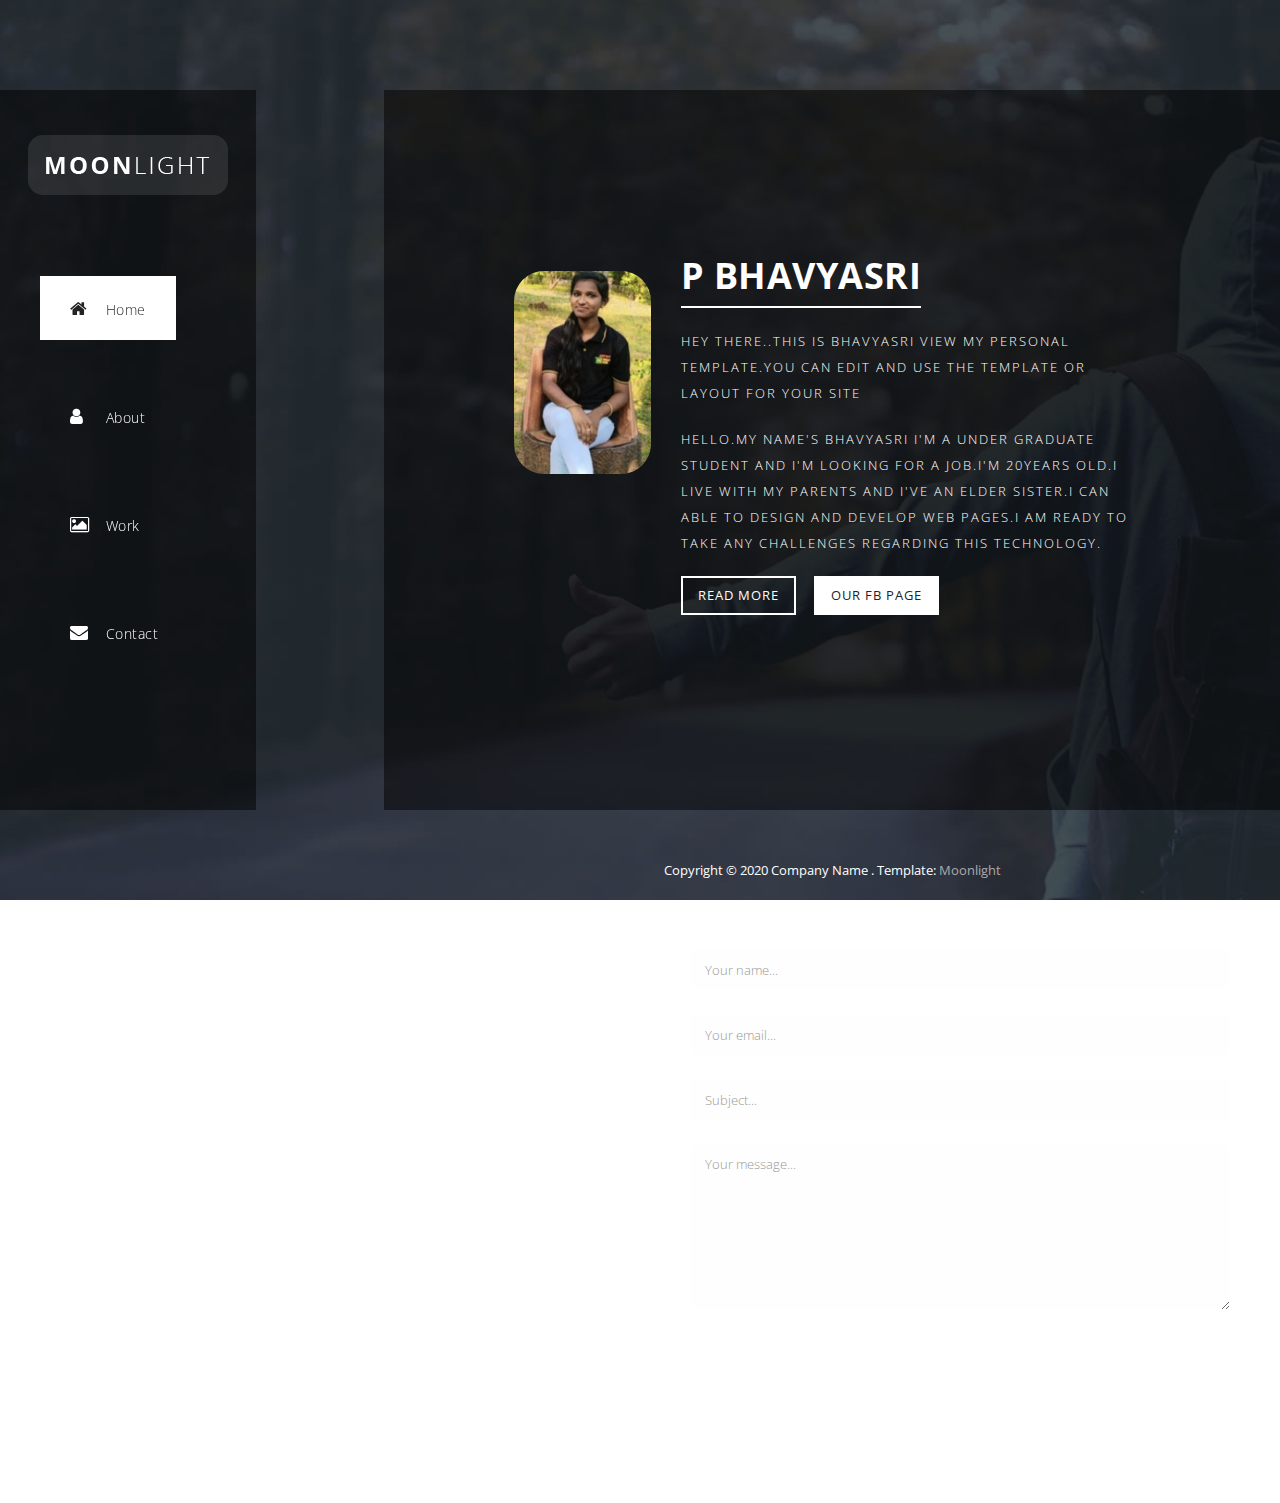
<file: project-2/index.html>
<!DOCTYPE html>
<html>
    <head>
        <meta charset="utf-8">
        <meta http-equiv="X-UA-Compatible" content="IE=edge,chrome=1">
        <title>Bhavya sri Presonal Resume</title>
<!-- 
Moonlight Template 
https://templatemo.com/tm-512-moonlight
-->
        <meta name="description" content="">
        <meta name="viewport" content="width=device-width, initial-scale=1">
        <link rel="apple-touch-icon" href="apple-touch-icon.png">

        <link rel="stylesheet" href="css/bootstrap.min.css">
        <link rel="stylesheet" href="css/bootstrap-theme.min.css">
        <link rel="stylesheet" href="css/fontAwesome.css">
        <link rel="stylesheet" href="css/light-box.css">
        <link rel="stylesheet" href="css/templatemo-main.css">

        <link href="https://fonts.googleapis.com/css?family=Open+Sans:300,400,600,700,800" rel="stylesheet">

        <script src="js/vendor/modernizr-2.8.3-respond-1.4.2.min.js"></script>
    </head>

<body>
    
    <div class="sequence">
  
      <div class="seq-preloader">
        <svg width="39" height="16" viewBox="0 0 39 16" xmlns="http://www.w3.org/2000/svg" class="seq-preload-indicator"><g fill="#F96D38"><path class="seq-preload-circle seq-preload-circle-1" d="M3.999 12.012c2.209 0 3.999-1.791 3.999-3.999s-1.79-3.999-3.999-3.999-3.999 1.791-3.999 3.999 1.79 3.999 3.999 3.999z"/><path class="seq-preload-circle seq-preload-circle-2" d="M15.996 13.468c3.018 0 5.465-2.447 5.465-5.466 0-3.018-2.447-5.465-5.465-5.465-3.019 0-5.466 2.447-5.466 5.465 0 3.019 2.447 5.466 5.466 5.466z"/><path class="seq-preload-circle seq-preload-circle-3" d="M31.322 15.334c4.049 0 7.332-3.282 7.332-7.332 0-4.049-3.282-7.332-7.332-7.332s-7.332 3.283-7.332 7.332c0 4.05 3.283 7.332 7.332 7.332z"/></g></svg>
      </div>
      
    </div>
    
  
        <nav>
          <div class="logo">
            <img src="img/logo.png" alt="">
          </div>
          <div class="mini-logo">
            <img src="img/mini_logo.png" alt="">
          </div>
          <ul>
            <li><a href="#1"><i class="fa fa-home"></i> <em>Home</em></a></li>
            <li><a href="#2"><i class="fa fa-user"></i> <em>About</em></a></li>
            <li><a href="#4"><i class="fa fa-image"></i> <em>Work</em></a></li>
            <li><a href="#5"><i class="fa fa-envelope"></i> <em>Contact</em></a></li>
          </ul>
        </nav>
        
        <div class="slides">
          <div class="slide" id="1">
            <div class="content first-content">
              <div class="container-fluid">
                  <div class="col-md-3">
                      <div class="author-image"><img src="img/img1.jpg" alt="Author Image"></div>
                  </div>
                  <div class="col-md-9">
                      <h2>P Bhavyasri</h2>
                      <p>Hey there..This is Bhavyasri view my personal template.You can edit and use the template or layout for your site</p>
                      <p>Hello.My name's Bhavyasri I'm a Under Graduate Student and I'm Looking for a job.I'm 20years old.I live with my parents and I've an Elder sister.I can able to design and develop Web pages.I am ready to take any challenges regarding this Technology.</p>
                      <div class="main-btn"><a href="#2">Read More</a></div>
                      <div class="fb-btn"><a rel="nofollow" href="https://fb.com/templatemo">Our FB Page</a></div>
                  </div>
              </div>
            </div>
          </div>
          <div class="slide" id="2">
            <div class="content second-content">
                <div class="container-fluid">
                    <div class="col-md-6">
                        <div class="left-content">
                            <h2>About Us</h2>
                            <p>Currently I'm Studing Bachelor of Technology in the Stream of Electronics And Communications at Aditya Engineering College. </p> 
                            <p>I am Successfully Completed my Intermediate at Sri Chaithnya Junior College.!
                            I completed My Schooling in L.M.C.H School Aided High school.I'm a Front and Developer.I can able to Design and Develop web pages for your requirement.I've a Python Certificate Cerified by Pearson Company. </p>
                          <div class="main-btn"><a href="#3">Read More</a></div>
                      </div>
                    </div>
                    <div class="col-md-6">
                        <div class="right-image">
                          <img src="img/bg.jpg" alt="" style="height: 600px;width:300px">
                      </div>
                    </div>
                </div>
            </div>
          </div>
          
          <div class="slide" id="4">
            <div class="content fourth-content">
                <div class="container-fluid">
                    <div class="row">
                        <div class="col-md-4 col-sm-6">
                            <div class="item">
                                <div class="thumb">
                                    <a href="img/first_big_item.jpg" data-lightbox="image-1"><div class="hover-effect">
                                        <div class="hover-content">
                                            <h2>Number One</h2>
                                            <p>Lead india is an indian television initiative launched on India's 60th Indapendance day by the TIMe if india group.</p>
                                        </div>
                                    </div></a>
                                    <div class="image">
                                        <img src="img/img3.jpg" style="height:180px;">
                                    </div>
                                </div>
                            </div>
                        </div>
                        <div class="col-md-4 col-sm-6">
                            <div class="item">
                                <div class="thumb">
                                    <a href="img/second_big_item.jpg" data-lightbox="image-1"><div class="hover-effect">
                                        <div class="hover-content">
                                            <h2>Number Two</h2>
                                            <p>Donec eget dictum tellus. Curabitur a interdum diam. Nulla vestibulum porttitor porta.</p>
                                        </div>
                                    </div></a>
                                    <div class="image">
                                        <img src="img/img4.jpg" style="height:180px;">
                                    </div>
                                </div>
                            </div>
                        </div>
                        <div class="col-md-4 col-sm-6">
                            <div class="item">
                                <div class="thumb">
                                    <a href="img/third_big_item.jpg" data-lightbox="image-1"><div class="hover-effect">
                                        <div class="hover-content">
                                            <h2>Number Three</h2>
                                            <p>Cras varius dolor et augue fringilla, eu commodo sapien iaculis.</p>
                                        </div>
                                    </div></a>
                                    <div class="image">
                                        <img src="img/img5.jpg" style="height:180px;">
                                    </div>
                                </div>
                            </div>
                        </div>
                        
                        
                        
                        </div></div>
                        <div class="col-md-4 col-sm-6">
                            <div class="item">
                                <div class="thumb">
                                    <a href="img/sixth_big_item.jpg" data-lightbox="image-1"><div class="hover-effect">
                                        <div class="hover-content">
                                            <h2>Sixth Item</h2>
                                            <p>Maecenas dapibus neque sed nisl consectetur, id semper nisi egestas.</p>
                                        </div>
                                    </div></a>
                                    <div class="image">
                                        <img src="img/sixth_item.jpg">
                                    </div>
                                </div>
                            </div>
                        </div>
                        <div class="col-md-4 col-sm-6">
                            <div class="item">
                                <div class="thumb">
                                    <a href="img/seventh_big_item.jpg" data-lightbox="image-1"><div class="hover-effect">
                                        <div class="hover-content">
                                            <h2>Number Seven</h2>
                                            <p>Etiam aliquet, est id varius fringilla, eros libero pellentesque lectus.</p>
                                        </div>
                                    </div></a>
                                    <div class="image">
                                        <img src="img/seventh_item.jpg">
                                    </div>
                                </div>
                            </div>
                        </div>
                        <div class="col-md-4 col-sm-6">
                            <div class="item">
                                <div class="thumb">
                                    <a href="img/eight_big_item.jpg" data-lightbox="image-1"><div class="hover-effect">
                                        <div class="hover-content">
                                            <h2>Number Eight</h2>
                                            <p>Vestibulum augue ex, finibus sit amet nisi id, maximus ultrices ipsum.</p>
                                        </div>
                                    </div></a>
                                    <div class="image">
                                        <img src="img/eight_item.jpg">
                                    </div>
                                </div>
                            </div>
                        </div>
                        <div class="col-md-4 col-sm-6">
                            <div class="item">
                                <div class="thumb">
                                    <a href="img/ninth_big_item.jpg" data-lightbox="image-1"><div class="hover-effect">
                                        <div class="hover-content">
                                            <h2>Number Nine</h2>
                                            <p>Orci varius natoque penatibus et magnis dis parturient montes.</p>
                                        </div>
                                    </div></a>
                                    <div class="image">
                                        <img src="img/ninth_item.jpg">
                                    </div>
                                </div>
                            </div>
                        </div>
                        <div class="col-md-4 col-sm-6">
                            <div class="item">
                                <div class="thumb">
                                    <a href="img/fifth_big_item.jpg" data-lightbox="image-1"><div class="hover-effect">
                                        <div class="hover-content">
                                            <h2>Number Ten</h2>
                                            <p>Vestibulum augue ex, finibus sit amet nisi id, maximus ultrices ipsum.</p>
                                        </div>
                                    </div></a>
                                    <div class="image">
                                        <img src="img/fifth_item.jpg">
                                    </div>
                                </div>
                            </div>
                        </div>
                        <div class="col-md-4 col-sm-6">
                            <div class="item">
                                <div class="thumb">
                                    <a href="img/first_big_item.jpg" data-lightbox="image-1"><div class="hover-effect">
                                        <div class="hover-content">
                                            <h2>Eleventh Item</h2>
                                            <p>Cras varius dolor et augue fringilla, eu commodo sapien iaculis.</p>
                                        </div>
                                    </div></a>
                                    <div class="image">
                                        <img src="img/first_item.jpg">
                                    </div>
                                </div>
                            </div>
                        </div>
                        <div class="col-md-4 col-sm-6">
                            <div class="item">
                                <div class="thumb">
                                    <a href="img/second_big_item.jpg" data-lightbox="image-1"><div class="hover-effect">
                                        <div class="hover-content">
                                            <h2>Twelvth Item</h2>
                                            <p>Etiam tincidunt magna ex, sit amet lobortis felis bibendum id.</p>
                                        </div>
                                    </div></a>
                                    <div class="image">
                                        <img src="img/second_item.jpg">
                                    </div>
                                </div>
                            </div>
                    </div>
                </div>
            </div>
          </div>
          <div class="slide" id="5">
            <div class="content fifth-content">
                <div class="container-fluid">
                    <div class="col-md-6">
                        <div id="map">
    <!-- How to change your own map point
            1. Go to Google Maps
            2. Click on your location point
            3. Click "Share" and choose "Embed map" tab
            4. Copy only URL and paste it within the src="" field below
	-->
                            <!--<iframe src="https://www.google.com/maps/embed?pb=!1m18!1m12!1m3!1d3647.3030413476204!2d100.5641230193719!3d13.757206847615207!2m3!1f0!2f0!3f0!3m2!1i1024!2i768!4f13.1!3m3!1m2!1s0x0%3A0xf51ce6427b7918fc!2sG+Tower!5e0!3m2!1sen!2sth!4v1510722015945" width="100%" height="500px" frameborder="0" style="border:0" allowfullscreen></iframe>-->
                            <iframe src="https://www.google.com/maps/embed?pb=!1m18!1m12!1m3!1d30510.29902466797!2d82.05950499999999!3d17.083049900000002!2m3!1f0!2f0!3f0!3m2!1i1024!2i768!4f13.1!3m3!1m2!1s0x3a3783210b6a2a7f%3A0xe9651e406e38686a!2sSurampalem%2C%20Andhra%20Pradesh!5e0!3m2!1sen!2sin!4v1691686121590!5m2!1sen!2sin" width="100%" height="500px" frameborder="0" style="border:0;" allowfullscreen></iframe>
                        </div>
                    </div>
                    <div class="col-md-6">
                        <form id="contact" action="" method="post">
                            <div class="row">
                                <div class="col-md-12">
                                  <fieldset>
                                    <input name="name" type="text" class="form-control" id="name" placeholder="Your name..." required="">
                                  </fieldset>
                                </div>
                                <div class="col-md-12">
                                  <fieldset>
                                    <input name="email" type="email" class="form-control" id="email" placeholder="Your email..." required="">
                                  </fieldset>
                                </div>
                                 <div class="col-md-12">
                                  <fieldset>
                                    <input name="subject" type="text" class="form-control" id="subject" placeholder="Subject..." required="">
                                  </fieldset>
                                </div>
                                <div class="col-md-12">
                                  <fieldset>
                                    <textarea name="message" rows="6" class="form-control" id="message" placeholder="Your message..." required=""></textarea>
                                  </fieldset>
                                </div>
                                <div class="col-md-12">
                                  <fieldset>
                                    <button type="submit" id="form-submit" class="btn">Send Now</button>
                                  </fieldset>
                                </div>
                            </div>
                        </form>
                    </div>
                </div>
            </div>
          </div>
        </div>

        <div class="footer">
          <div class="content">
              <p>Copyright &copy; 2020 Company Name . Template: <a rel="nofollow" href="https://templatemo.com/tm-512-moonlight">Moonlight</a></p>
          </div>
        </div>
 
    <script src="https://ajax.googleapis.com/ajax/libs/jquery/1.11.2/jquery.min.js"></script>
    <script>window.jQuery || document.write('<script src="js/vendor/jquery-1.11.2.min.js"><\/script>')</script>

    <script src="js/vendor/bootstrap.min.js"></script>
    
    <script src="js/datepicker.js"></script>
    <script src="js/plugins.js"></script>
    <script src="js/main.js"></script>

    <script type="text/javascript">
    $(document).ready(function() {

        

        // navigation click actions 
        $('.scroll-link').on('click', function(event){
            event.preventDefault();
            var sectionID = $(this).attr("data-id");
            scrollToID('#' + sectionID, 750);
        });
        // scroll to top action
        $('.scroll-top').on('click', function(event) {
            event.preventDefault();
            $('html, body').animate({scrollTop:0}, 'slow');         
        });
        // mobile nav toggle
        $('#nav-toggle').on('click', function (event) {
            event.preventDefault();
            $('#main-nav').toggleClass("open");
        });
    });
    // scroll function
    function scrollToID(id, speed){
        var offSet = 0;
        var targetOffset = $(id).offset().top - offSet;
        var mainNav = $('#main-nav');
        $('html,body').animate({scrollTop:targetOffset}, speed);
        if (mainNav.hasClass("open")) {
            mainNav.css("height", "1px").removeClass("in").addClass("collapse");
            mainNav.removeClass("open");
        }
    }
    if (typeof console === "undefined") {
        console = {
            log: function() { }
        };
    }
    </script>
</body>
</html>
</file>
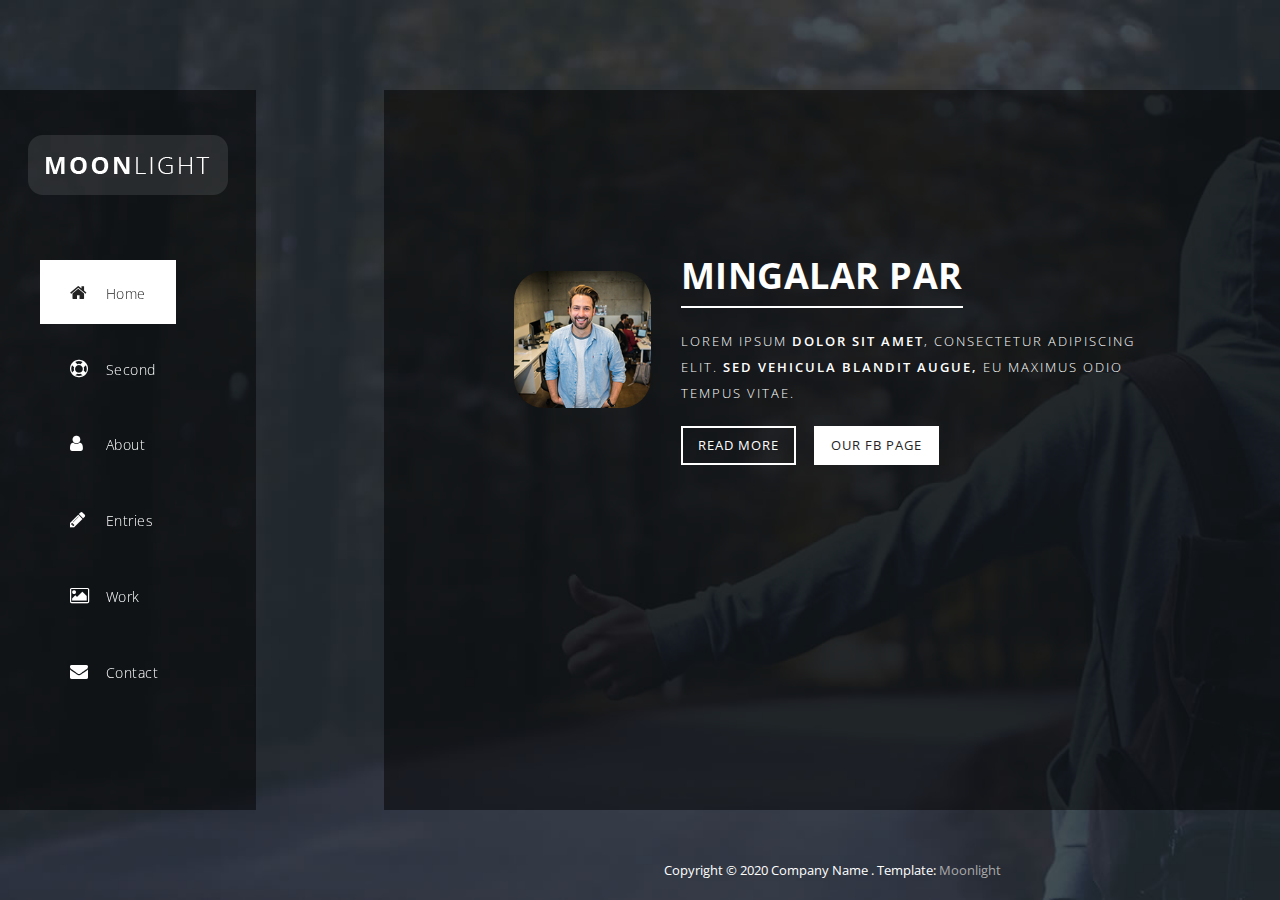
<file: project-2/index-test-added-1-page.html>
<!DOCTYPE html>
<html>
    <head>
        <meta charset="utf-8">
        <meta http-equiv="X-UA-Compatible" content="IE=edge,chrome=1">
        <title>Moonlight CSS Template</title>
<!-- 
Moonlight Template 
http://www.templatemo.com/tm-512-moonlight
-->
        <meta name="description" content="">
        <meta name="viewport" content="width=device-width, initial-scale=1">
        <link rel="apple-touch-icon" href="apple-touch-icon.png">

        <link rel="stylesheet" href="css/bootstrap.min.css">
        <link rel="stylesheet" href="css/bootstrap-theme.min.css">
        <link rel="stylesheet" href="css/fontAwesome.css">
        <link rel="stylesheet" href="css/light-box.css">
        <link rel="stylesheet" href="css/templatemo-main.css">

        <link href="https://fonts.googleapis.com/css?family=Open+Sans:300,400,600,700,800" rel="stylesheet">

        <script src="js/vendor/modernizr-2.8.3-respond-1.4.2.min.js"></script>
    </head>

<body>
    
    <div class="sequence">
  
      <div class="seq-preloader">
        <svg width="39" height="16" viewBox="0 0 39 16" xmlns="http://www.w3.org/2000/svg" class="seq-preload-indicator"><g fill="#F96D38"><path class="seq-preload-circle seq-preload-circle-1" d="M3.999 12.012c2.209 0 3.999-1.791 3.999-3.999s-1.79-3.999-3.999-3.999-3.999 1.791-3.999 3.999 1.79 3.999 3.999 3.999z"/><path class="seq-preload-circle seq-preload-circle-2" d="M15.996 13.468c3.018 0 5.465-2.447 5.465-5.466 0-3.018-2.447-5.465-5.465-5.465-3.019 0-5.466 2.447-5.466 5.465 0 3.019 2.447 5.466 5.466 5.466z"/><path class="seq-preload-circle seq-preload-circle-3" d="M31.322 15.334c4.049 0 7.332-3.282 7.332-7.332 0-4.049-3.282-7.332-7.332-7.332s-7.332 3.283-7.332 7.332c0 4.05 3.283 7.332 7.332 7.332z"/></g></svg>
      </div>
      
    </div>
    
  
        <nav>
          <div class="logo">
              <img src="img/logo.png" alt="Moon Light">
          </div>
          <div class="mini-logo">
              <img src="img/mini_logo.png" alt="">
          </div>
          <ul>
            <li><a href="#1"><i class="fa fa-home"></i> <em>Home</em></a></li>
            <li><a href="#2"><i class="fa fa-support"></i> <em>Second</em></a></li>
            <li><a href="#3"><i class="fa fa-user"></i> <em>About</em></a></li>
            <li><a href="#4"><i class="fa fa-pencil"></i> <em>Entries</em></a></li>
            <li><a href="#5"><i class="fa fa-image"></i> <em>Work</em></a></li>
            <li><a href="#6"><i class="fa fa-envelope"></i> <em>Contact</em></a></li>
            
          </ul>
        </nav>
        
        <div class="slides">
          <div class="slide" id="1">
            <div class="content first-content">
              <div class="container-fluid">
                  <div class="col-md-3">
                      <div class="author-image"><img src="img/author_image.png" alt=""></div>
                  </div>
                  <div class="col-md-9">
                      <h2>Mingalar par</h2>
                      <p>Lorem ipsum <em>dolor sit amet</em>, consectetur adipiscing elit. <em>Sed vehicula blandit augue,</em> eu maximus odio tempus vitae.</p>
                      <div class="main-btn"><a href="#2">Read More</a></div>
                      <div class="fb-btn"><a rel="nofollow" href="https://fb.com/templatemo">Our FB Page</a></div>
                  </div>
              </div>
            </div>
          </div>
          <div class="slide" id="2">
            <div class="content first-content">
              <div class="container-fluid">
                  <div class="col-md-3">
                      <div class="author-image"><img src="img/author_image.png" alt=""></div>
                  </div>
                  <div class="col-md-9">
                      <h2>Second Page (Additional)</h2>
                      <p>This is a second additional page copied from first page. Lorem ipsum <em>dolor sit amet</em>, consectetur adipiscing elit. <em>Sed vehicula blandit augue,</em> eu maximus odio tempus vitae.</p>
                      <div class="main-btn"><a href="#2">Read More</a></div>
                      <div class="fb-btn"><a rel="nofollow" href="https://fb.com/templatemo">Our FB Page</a></div>
                  </div>
              </div>
            </div>
          </div>
          <div class="slide" id="3">
            <div class="content second-content">
                <div class="container-fluid">
                    <div class="col-md-6">
                        <div class="left-content">
                            <h2>About Us</h2>
                            <p>Please tell your friends about templatemo website. A variety of free CSS templates are available for immediate downloads.</p> 
                            <p>Phasellus vitae faucibus orci. Etiam eleifend orci sed faucibus semper. Cras varius dolor et augue fringilla, eu commodo sapien iaculis. Donec eget dictum tellus. <a href="#">Curabitur</a> a interdum diam. Nulla vestibulum porttitor porta.</p>
                            <p>Nulla vitae interdum libero, vel posuere ipsum. Phasellus interdum est et dapibus tempus. Vestibulum malesuada lorem condimentum mauris ornare dapibus. Curabitur tempor ligula et <a href="#">placerat</a> molestie.</p>
                            <p>Aliquam efficitur eu purus in interdum. <a href="#">Etiam tincidunt</a> magna ex, sit amet lobortis felis bibendum id. Lorem ipsum dolor sit amet, consectetur adipiscing elit. </p>
                          <div class="main-btn"><a href="#3">Read More</a></div>
                      </div>
                    </div>
                    <div class="col-md-6">
                        <div class="right-image">
                          <img src="img/about_image.jpg" alt="">
                      </div>
                    </div>
                </div>
            </div>
          </div>
          <div class="slide" id="4">
            <div class="content third-content">
                <div class="container-fluid">
                    <div class="col-md-12">
                        <div class="row">
                            <div class="first-section">
                                <div class="container-fluid">
                                    <div class="row">
                                        <div class="col-md-6">
                                            <div class="left-content">
                                                <h2>Quisque commodo quam</h2>
                                                <p>Vestibulum augue ex, finibus sit amet nisi id, maximus ultrices ipsum. Maecenas rhoncus nibh in mauris lobortis, a maximus diam faucibus. In et eros urna. Suspendisse potenti. Pellentesque commodo, neque nec molestie tempus, purus ante feugiat augue.</p>
                                                <div class="main-btn"><a href="#4">Continue Reading</a></div>
                                            </div>
                                        </div>
                                        <div class="col-md-6">
                                            <div class="right-image">
                                                <img src="img/first_service.jpg" alt="first service">
                                            </div>
                                        </div>
                                    </div>
                                </div>
                            </div>
                            <div class="second-section">
                                <div class="container-fluid">
                                    <div class="row">
                                        <div class="col-md-6">
                                            <div class="left-image">
                                                <img src="img/second_service.jpg" alt="second service">
                                            </div>
                                        </div>
                                        <div class="col-md-6">
                                            <div class="right-content">
                                                <h2>Maecenas eu purus eu sapien</h2>
                                                <p>Sed vitae felis in lorem mollis mollis eget in leo. Donec commodo, ex nec rutrum venenatis, nisi nisl malesuada magna, sed semper ipsum enim a ipsum. Aenean in ante vel mi molestie bibendum. Quisque sit amet lacus in diam pretium faucibus. Cras vel justo lorem.</p>
                                                <div class="main-btn"><a href="#4">Continue Reading</a></div>
                                            </div>
                                        </div>
                                    </div>
                                </div>
                            </div>
                        </div>
                    </div>
                </div>
            </div>
          </div>
          <div class="slide" id="5">
            <div class="content fourth-content">
                <div class="container-fluid">
                    <div class="row">
                        <div class="col-md-4 col-sm-6">
                            <div class="item">
                                <div class="thumb">
                                    <a href="img/first_big_item.jpg" data-lightbox="image-1"><div class="hover-effect">
                                        <div class="hover-content">
                                            <h2>Number One</h2>
                                            <p>Quisque sit amet lacus in diam pretium faucibus. Cras vel justo lorem.</p>
                                        </div>
                                    </div></a>
                                    <div class="image">
                                        <img src="img/first_item.jpg">
                                    </div>
                                </div>
                            </div>
                        </div>
                        <div class="col-md-4 col-sm-6">
                            <div class="item">
                                <div class="thumb">
                                    <a href="img/second_big_item.jpg" data-lightbox="image-1"><div class="hover-effect">
                                        <div class="hover-content">
                                            <h2>Number Two</h2>
                                            <p>Donec eget dictum tellus. Curabitur a interdum diam. Nulla vestibulum porttitor porta.</p>
                                        </div>
                                    </div></a>
                                    <div class="image">
                                        <img src="img/second_item.jpg">
                                    </div>
                                </div>
                            </div>
                        </div>
                        <div class="col-md-4 col-sm-6">
                            <div class="item">
                                <div class="thumb">
                                    <a href="img/third_big_item.jpg" data-lightbox="image-1"><div class="hover-effect">
                                        <div class="hover-content">
                                            <h2>Number Three</h2>
                                            <p>Cras varius dolor et augue fringilla, eu commodo sapien iaculis.</p>
                                        </div>
                                    </div></a>
                                    <div class="image">
                                        <img src="img/third_item.jpg">
                                    </div>
                                </div>
                            </div>
                        </div>
                        <div class="col-md-4 col-sm-6">
                            <div class="item">
                                <div class="thumb">
                                    <a href="img/fourth_big_item.jpg" data-lightbox="image-1"><div class="hover-effect">
                                        <div class="hover-content">
                                            <h2>Number Four</h2>
                                            <p>Vestibulum augue ex, finibus sit amet nisi id, maximus ultrices ipsum.</p>
                                        </div>
                                    </div></a>
                                    <div class="image">
                                        <img src="img/fourth_item.jpg">
                                    </div>
                                </div>
                            </div>
                        </div>
                        <div class="col-md-4 col-sm-6">
                            <div class="item">
                                <div class="thumb">
                                    <a href="img/fifth_big_item.jpg" data-lightbox="image-1"><div class="hover-effect">
                                        <div class="hover-content">
                                            <h2>Fifth Item</h2>
                                            <p>Donec commodo, ex nec rutrum venenatis, nisi nisl malesuada magna.</p>
                                        </div>
                                    </div></a>
                                    <div class="image">
                                        <img src="img/fifth_item.jpg">
                                    </div>
                                </div>
                            </div>
                        </div>
                        <div class="col-md-4 col-sm-6">
                            <div class="item">
                                <div class="thumb">
                                    <a href="img/sixth_big_item.jpg" data-lightbox="image-1"><div class="hover-effect">
                                        <div class="hover-content">
                                            <h2>Sixth Item</h2>
                                            <p>Maecenas dapibus neque sed nisl consectetur, id semper nisi egestas.</p>
                                        </div>
                                    </div></a>
                                    <div class="image">
                                        <img src="img/sixth_item.jpg">
                                    </div>
                                </div>
                            </div>
                        </div>
                        <div class="col-md-4 col-sm-6">
                            <div class="item">
                                <div class="thumb">
                                    <a href="img/seventh_big_item.jpg" data-lightbox="image-1"><div class="hover-effect">
                                        <div class="hover-content">
                                            <h2>Number Seven</h2>
                                            <p>Etiam aliquet, est id varius fringilla, eros libero pellentesque lectus.</p>
                                        </div>
                                    </div></a>
                                    <div class="image">
                                        <img src="img/seventh_item.jpg">
                                    </div>
                                </div>
                            </div>
                        </div>
                        <div class="col-md-4 col-sm-6">
                            <div class="item">
                                <div class="thumb">
                                    <a href="img/eight_big_item.jpg" data-lightbox="image-1"><div class="hover-effect">
                                        <div class="hover-content">
                                            <h2>Number Eight</h2>
                                            <p>Vestibulum augue ex, finibus sit amet nisi id, maximus ultrices ipsum.</p>
                                        </div>
                                    </div></a>
                                    <div class="image">
                                        <img src="img/eight_item.jpg">
                                    </div>
                                </div>
                            </div>
                        </div>
                        <div class="col-md-4 col-sm-6">
                            <div class="item">
                                <div class="thumb">
                                    <a href="img/ninth_big_item.jpg" data-lightbox="image-1"><div class="hover-effect">
                                        <div class="hover-content">
                                            <h2>Number Nine</h2>
                                            <p>Orci varius natoque penatibus et magnis dis parturient montes.</p>
                                        </div>
                                    </div></a>
                                    <div class="image">
                                        <img src="img/ninth_item.jpg">
                                    </div>
                                </div>
                            </div>
                        </div>
                        <div class="col-md-4 col-sm-6">
                            <div class="item">
                                <div class="thumb">
                                    <a href="img/fifth_big_item.jpg" data-lightbox="image-1"><div class="hover-effect">
                                        <div class="hover-content">
                                            <h2>Number Ten</h2>
                                            <p>Vestibulum augue ex, finibus sit amet nisi id, maximus ultrices ipsum.</p>
                                        </div>
                                    </div></a>
                                    <div class="image">
                                        <img src="img/fifth_item.jpg">
                                    </div>
                                </div>
                            </div>
                        </div>
                        <div class="col-md-4 col-sm-6">
                            <div class="item">
                                <div class="thumb">
                                    <a href="img/first_big_item.jpg" data-lightbox="image-1"><div class="hover-effect">
                                        <div class="hover-content">
                                            <h2>Eleventh Item</h2>
                                            <p>Cras varius dolor et augue fringilla, eu commodo sapien iaculis.</p>
                                        </div>
                                    </div></a>
                                    <div class="image">
                                        <img src="img/first_item.jpg">
                                    </div>
                                </div>
                            </div>
                        </div>
                        <div class="col-md-4 col-sm-6">
                            <div class="item">
                                <div class="thumb">
                                    <a href="img/second_big_item.jpg" data-lightbox="image-1"><div class="hover-effect">
                                        <div class="hover-content">
                                            <h2>Twelvth Item</h2>
                                            <p>Etiam tincidunt magna ex, sit amet lobortis felis bibendum id.</p>
                                        </div>
                                    </div></a>
                                    <div class="image">
                                        <img src="img/second_item.jpg">
                                    </div>
                                </div>
                            </div>
                        </div>
                    </div>
                </div>
            </div>
          </div>
          <div class="slide" id="6">
            <div class="content fifth-content">
                <div class="container-fluid">
                    <div class="col-md-6">
                        <div id="map">
    <!-- How to change your own map point
            1. Go to Google Maps
            2. Click on your location point
            3. Click "Share" and choose "Embed map" tab
            4. Copy only URL and paste it within the src="" field below
	-->
                            <iframe src="https://www.google.com/maps/embed?pb=!1m18!1m12!1m3!1d3647.3030413476204!2d100.5641230193719!3d13.757206847615207!2m3!1f0!2f0!3f0!3m2!1i1024!2i768!4f13.1!3m3!1m2!1s0x0%3A0xf51ce6427b7918fc!2sG+Tower!5e0!3m2!1sen!2sth!4v1510722015945" width="100%" height="500px" frameborder="0" style="border:0" allowfullscreen></iframe>
                        </div>
                    </div>
                    <div class="col-md-6">
                        <form id="contact" action="" method="post">
                            <div class="row">
                                <div class="col-md-12">
                                  <fieldset>
                                    <input name="name" type="text" class="form-control" id="name" placeholder="Your name..." required="">
                                  </fieldset>
                                </div>
                                <div class="col-md-12">
                                  <fieldset>
                                    <input name="email" type="email" class="form-control" id="email" placeholder="Your email..." required="">
                                  </fieldset>
                                </div>
                                 <div class="col-md-12">
                                  <fieldset>
                                    <input name="subject" type="text" class="form-control" id="subject" placeholder="Subject..." required="">
                                  </fieldset>
                                </div>
                                <div class="col-md-12">
                                  <fieldset>
                                    <textarea name="message" rows="6" class="form-control" id="message" placeholder="Your message..." required=""></textarea>
                                  </fieldset>
                                </div>
                                <div class="col-md-12">
                                  <fieldset>
                                    <button type="submit" id="form-submit" class="btn">Send Now</button>
                                  </fieldset>
                                </div>
                            </div>
                        </form>
                    </div>
                </div>
            </div>
          </div>
        </div>

        <div class="footer">
          <div class="content">
              <p>Copyright &copy; 2020 Company Name . Template: <a rel="nofollow" href="https://templatemo.com/tm-512-moonlight">Moonlight</a></p>
          </div>
        </div>
   
    <script src="https://ajax.googleapis.com/ajax/libs/jquery/1.11.2/jquery.min.js"></script>
    <script>window.jQuery || document.write('<script src="js/vendor/jquery-1.11.2.min.js"><\/script>')</script>

    <script src="js/vendor/bootstrap.min.js"></script>
    
    <script src="js/datepicker.js"></script>
    <script src="js/plugins.js"></script>
    <script src="js/main.js"></script>

    <script type="text/javascript">
    $(document).ready(function() {

        

        // navigation click actions 
        $('.scroll-link').on('click', function(event){
            event.preventDefault();
            var sectionID = $(this).attr("data-id");
            scrollToID('#' + sectionID, 750);
        });
        // scroll to top action
        $('.scroll-top').on('click', function(event) {
            event.preventDefault();
            $('html, body').animate({scrollTop:0}, 'slow');         
        });
        // mobile nav toggle
        $('#nav-toggle').on('click', function (event) {
            event.preventDefault();
            $('#main-nav').toggleClass("open");
        });
    });
    // scroll function
    function scrollToID(id, speed){
        var offSet = 0;
        var targetOffset = $(id).offset().top - offSet;
        var mainNav = $('#main-nav');
        $('html,body').animate({scrollTop:targetOffset}, speed);
        if (mainNav.hasClass("open")) {
            mainNav.css("height", "1px").removeClass("in").addClass("collapse");
            mainNav.removeClass("open");
        }
    }
    if (typeof console === "undefined") {
        console = {
            log: function() { }
        };
    }
    </script>
</body>
</html>
</file>
<file: project-2/css/light-box.css>
/* LIGHT BOX */

body:after {
  content: url(../img/close.png) url(../img/loading.gif) url(../img/prev.png) url(../img/next.png);
  display: none;
}

body.lb-disable-scrolling {
  overflow: hidden;
}

.lightboxOverlay {
  position: absolute;
  top: 0;
  left: 0;
  z-index: 99999;
  background-color: black;
  filter: progid:DXImageTransform.Microsoft.Alpha(Opacity=80);
  opacity: 0.8;
  display: none;
}

.lightbox {
  position: absolute;
  margin-top: 0%;
  left: 0;
  width: 100%;
  z-index: 100000;
  text-align: center;
  line-height: 0;
  font-weight: normal;
}

.lightbox .lb-image {
  display: block;
  height: auto;
  max-width: inherit;
  max-height: none;
  border-radius: 5px;

  /* Image border */
  border: 10px solid white;
}

.lightbox a img {
  border: none;
}

.lb-outerContainer {
  position: relative;
  *zoom: 1;
  width: 250px;
  height: 250px;
  margin: 0 auto;
  border-radius: 4px;

  /* Background color behind image.
     This is visible during transitions. */
  background-color: white;
}

.lb-outerContainer:after {
  content: "";
  display: table;
  clear: both;
}

.lb-loader {
  position: absolute;
  top: 43%;
  left: 0;
  height: 25%;
  width: 100%;
  text-align: center;
  line-height: 0;
}

.lb-cancel {
  display: block;
  width: 32px;
  height: 32px;
  margin: 0 auto;
  background: url(../img/loading.gif) no-repeat;
}

.lb-nav {
  position: absolute;
  top: 0;
  left: 0;
  height: 100%;
  width: 100%;
  z-index: 10;
}

.lb-container > .nav {
  left: 0;
}

.lb-nav a {
  outline: none;
  background-image: url('[data-uri]');
}

.lb-prev, .lb-next {
  height: 100%;
  cursor: pointer;
  display: block;
}

.lb-nav a.lb-prev {
  width: 34%;
  left: 0;
  float: left;
  background: url(../img/prev.png) left 48% no-repeat;
  filter: progid:DXImageTransform.Microsoft.Alpha(Opacity=0);
  opacity: 0;
  -webkit-transition: opacity 0.6s;
  -moz-transition: opacity 0.6s;
  -o-transition: opacity 0.6s;
  transition: opacity 0.6s;
}

.lb-nav a.lb-prev:hover {
  filter: progid:DXImageTransform.Microsoft.Alpha(Opacity=100);
  opacity: 1;
}

.lb-nav a.lb-next {
  width: 64%;
  right: 0;
  float: right;
  background: url(../img/next.png) right 48% no-repeat;
  filter: progid:DXImageTransform.Microsoft.Alpha(Opacity=0);
  opacity: 0;
  -webkit-transition: opacity 0.6s;
  -moz-transition: opacity 0.6s;
  -o-transition: opacity 0.6s;
  transition: opacity 0.6s;
}

.lb-nav a.lb-next:hover {
  filter: progid:DXImageTransform.Microsoft.Alpha(Opacity=100);
  opacity: 1;
}

.lb-dataContainer {
  margin: 0 auto;
  padding-top: 5px;
  *zoom: 1;
  width: 100%;
  -moz-border-radius-bottomleft: 4px;
  -webkit-border-bottom-left-radius: 4px;
  border-bottom-left-radius: 4px;
  -moz-border-radius-bottomright: 4px;
  -webkit-border-bottom-right-radius: 4px;
  border-bottom-right-radius: 4px;
}

.lb-dataContainer:after {
  content: "";
  display: table;
  clear: both;
}

.lb-data {
  padding: 0 4px;
  color: #ccc;
}

.lb-data .lb-details {
  width: 85%;
  float: left;
  text-align: left;
  line-height: 1.1em;
}

.lb-data .lb-caption {
  font-size: 13px;
  font-weight: bold;
  line-height: 1em;
}

.lb-data .lb-caption a {
  color: #4ae;
}

.lb-data .lb-number {
  margin-top: 15px;
  display: block;
  clear: left;
  padding-bottom: 1em;
  font-size: 13px;
  color: #999999;
}

.lb-data .lb-close {
  display: block;
  float: right;
  width: 30px;
  height: 30px;
  background: url(../img/close.png) top right no-repeat;
  text-align: right;
  outline: none;
  filter: progid:DXImageTransform.Microsoft.Alpha(Opacity=70);
  opacity: 0.7;
  -webkit-transition: opacity 0.2s;
  -moz-transition: opacity 0.2s;
  -o-transition: opacity 0.2s;
  transition: opacity 0.2s;
}

.lb-data .lb-close:hover {
  cursor: pointer;
  filter: progid:DXImageTransform.Microsoft.Alpha(Opacity=100);
  opacity: 1;
}
</file>
<file: project-2/css/templatemo-main.css>
/* 

Moonlight Template 

https://templatemo.com/tm-512-moonlight

*/

@keyframes seq-preloader {
  50% {
    opacity: 1;
  }
  
  100% {
    opacity: 0;
  }
}

.seq-preloader {
  background: white;
  visibility: visible;
  opacity: 1;
  position: absolute;
  z-index: 9999;
  height: 100%;
  width: 100%;
  top: 0;
  left: 0;
  right: 0;
  bottom: 0;
}

.seq-preloader.seq-preloaded {
  opacity: 0;
  visibility: hidden;
  transition: visibility 0s .5s, opacity .5s;
}

.seq-preload-indicator {
  overflow: visible;
  position: relative;
  top: 50%;
  left: 50%;
  transform: translate(-50%, -50%);
}

.seq-preload-circle {
  display: inline-block;
  height: 12px;
  width: 12px;
  fill: #7a7a7a;
  opacity: 0;
  animation: seq-preloader 1.25s infinite;
}

.seq-preload-circle-2 {
  animation-delay: .15s;
}

.seq-preload-circle-3 {
  animation-delay: .3s;
}

.seq-preload-indicator-fallback {
  width: 42px;
  overflow: visible;
}

.seq-preload-indicator-fallback .seq-preload-circle {
  width: 8px;
  height:8px;
  background-color: #f4f4f4;
  border-radius: 100%;
  opacity: 1;
  display: inline-block;
  vertical-align: middle;
}

.seq-preload-indicator-fallback .seq-preload-circle-2 {
  margin-left: 3px;
  margin-right: 3px;
  width: 12px;
  height: 12px;
}

.seq-preload-indicator-fallback .seq-preload-circle-3 {
  width: 16px;
  height: 16px;
}


/* MAIN CSS */

@-webkit-keyframes fill {
  0% {
    width: 0%;
    height: 1px;
  }
  50% {
    width: 100%;
    height: 1px;
  }
  100% {
    width: 100%;
    height: 100%;
    background: #fff;
  }
}
@keyframes fill {
  0% {
    width: 0%;
    height: 1px;
  }
  50% {
    width: 100%;
    height: 1px;
  }
  100% {
    width: 100%;
    height: 100%;
    background: #fff;
  }
}
@-webkit-keyframes fillColour {
  0% {
    color: #fff;
  }
  50% {
    color: #fff;
  }
  100% {
    color: #333;
  }
}
@keyframes fillColour {
  0% {
    color: #fff;
  }
  50% {
    color: #fff;
  }
  100% {
    color: #333;
  }
}
* {
  margin: 0;
  padding: 0;
  -webkit-box-sizing: border-box;
  box-sizing: border-box;
  font-family: "Open Sans", sans-serif;
}

html {
	overflow: hidden;
}

body {
  overflow: hidden;
  font-size: 100%;
}

nav {
	top: 10vh;
	bottom: 10vh;
  	text-align: center;
  	background: rgba(0, 0, 0, 0.5);
  	position: fixed;
  	z-index: 100;
  	height: 80vh;
  	left: 0;
  	width: 20%;
  	font-weight: 300;
  	font-size: 1rem;
}

nav em {
	font-style: normal;
	margin-left: 5px;
	font-size: 14px;
}

nav ul li i {
	width: 25px;
}

nav ul li a {
	font-size: 18px;
}

nav .mini-logo {
	display: none;
}

nav .logo {
	margin-top: 45px;
	padding: 0px 20px;
}

nav .logo img {
	max-width: 100%;
	overflow-y: hidden;
}

nav ul {
	margin-top: 60px;
  	text-align: left;
  	margin-left: 40px;
  	list-style-type: none;
  	height: 48vh;
  	display: -webkit-box;
  	display: -ms-flexbox;
  	display: flex;
  	-webkit-box-orient: vertical;
  	-webkit-box-direction: normal;
    -ms-flex-direction: column;
    flex-direction: column;
  	-ms-flex-pack: distribute;
    justify-content: space-around;
}
nav ul li {
	margin: 25px 0px;
}
nav a, nav a:visited, nav a:active {
  color: #fff;
}
nav a {
	text-decoration: none!important;
	font-size: 14px;
	letter-spacing: 0.5px;
  	-webkit-transition: color 2s, background 1s;
  	transition: color 2s, background 1s;
  	padding: 20px 30px;
  	position: relative;
  	z-index: 0;
}
nav a.active {
  background-color: #fff;
  color: #232323;
}
nav a::before {
  content: "";
  position: absolute;
  height: 0%;
  width: 0%;
  bottom: 0;
  left: 0;
  opacity: 1;
  z-index: -1;
}
nav a:hover {
	text-decoration: none;
  -webkit-animation: fillColour 0.7s forwards ease-in-out;
          animation: fillColour 0.7s forwards ease-in-out;
}
nav a:hover::before {
  -webkit-animation: fill 0.7s forwards ease-in-out;
          animation: fill 0.7s forwards ease-in-out;
  opacity: 1;
}

.slides {
  width: 600vw;
  height: 100vh;
  -webkit-transition: -webkit-transform 0.8s ease;
  transition: -webkit-transform 0.8s ease;
  transition: transform 0.8s ease;
  transition: transform 0.8s ease, -webkit-transform 0.8s ease;
}
.slides .slide {
  height: 100vh;
  width: 100vw;
  float: left;
  text-align: center;
  background-size: cover;
}
.slides .slide .content {
  overflow-y: scroll;
  position: relative;
  width: 70%;
  height: 80%;
  left: 30%;
  top: 10%;
  bottom: 10%;
  background: rgba(0, 0, 0, 0.5);
}
.content::-webkit-scrollbar {
  width: 5px;
  height: 8px;
  background-color: rgba(0, 0, 0, 0.5);
}
/* Add a thumb */
.content::-webkit-scrollbar-thumb {
    background: rgba(250, 250, 250, 0.5);
}

.slides .slide:nth-child(1) {
  background-image: url(../img/first_bg.jpg);
}
.slides .slide:nth-child(2) {
  background-image: url(../img/second_bg.jpg);
}
.slides .slide:nth-child(3) {
  background-image: url(../img/third_bg.jpg);
}
.slides .slide:nth-child(4) {
  background-image: url(../img/fourth_bg.jpg);
 }
.slides .slide:nth-child(5) {
  background-image: url(../img/fifth_bg.jpg);
}
.slides .slide:nth-child(6) {
  background-image: url(../img/fourth_bg.jpg);
}
.slides .slide img {
  width: 100%;
}


.main-btn a:hover {
	background-color: #fff;
	color: #232323!important;
}


.first-content {
	padding: 100px;
	text-align: left;
	padding-top: 13%;
}

.first-content .author-image img {
	margin-top: 15px;
	border-radius: 30px;
	max-width: 100%;
	overflow: hidden;
	float: left;
	margin-right: 35px;
}

.first-content h2 {
	font-size: 36px;
	text-transform: uppercase;
	font-weight: 700;
	color: #fff;
	letter-spacing: 0.5px;
	border-bottom: 2px solid #fff;
	display: inline-block;
	padding-bottom: 10px;
	margin-bottom: 20px;
	margin-top: 0px;
}

.first-content p {
	color: #fff;
	font-size: 13px;
	text-transform: uppercase;
	font-weight: 300;
	letter-spacing: 2px;
	line-height: 26px;
	margin-bottom: 20px;
}

.first-content em {
	font-style: normal;
	font-weight: 600;
}

.first-content .main-btn {
	display: inline-block;
	margin-right: 15px;
}

.first-content .main-btn a {
	display: inline-block;
	border: 2px solid #fff;
	padding: 8px 15px;
	font-size: 13px;
	text-transform: uppercase;
	letter-spacing: 1px;
	color: #fff;
	text-decoration: none;
	transition: all 0.5s;
	transition: all 0.5s;
}

.first-content .fb-btn {
	display: inline-block;
}

.first-content .fb-btn a {
	display: inline-block;
	background-color: #fff;
	border: 2px solid #fff;
	padding: 8px 15px;
	font-size: 13px;
	text-transform: uppercase;
	letter-spacing: 1px;
	color: #232323;
	text-decoration: none;
	transition: all 0.5s;
}

.first-content .fb-btn a:hover {
	color: #fff;
	background-color: transparent;
}


.second-content .container-fluid {
	padding-right: 0px;
	padding-left: 0px;
}

.second-content .container-fluid .col-md-6 {
	padding-right: 0px;
	padding-left: 0px;
}

.second-content .right-image img {
	max-width: 100%;
	min-width: 100%;
	overflow: hidden;
	float: right;
}

.second-content .left-content {
	padding: 60px;
	text-align: left;
}

.second-content h2 {
	font-size: 36px;
	text-transform: uppercase;
	font-weight: 700;
	color: #fff;
	letter-spacing: 0.5px;
	border-bottom: 2px solid #fff;
	display: inline-block;
	padding-bottom: 10px;
	margin-bottom: 20px;
	margin-top: 0px;
}

.second-content p {
	font-size: 13px;
	color: #fff;
	letter-spacing: 0.5px;
	font-weight: 300;
	line-height: 24px;
	margin-bottom: 30px;
}

.second-content a {
	color: #fff;
	text-decoration: underline;
}

.second-content .main-btn a {
	display: inline-block;
	border: 2px solid #fff;
	padding: 8px 15px;
	font-size: 13px;
	text-transform: uppercase;
	letter-spacing: 1px;
	color: #fff;
	text-decoration: none;
	transition: all 0.5s;
}


.third-content {
	text-align: left;
	padding: 30px;
}

.third-content .container-fluid {
	padding-right: 7.5px;
	padding-left: 7.5px;
}

.third-content .first-section .left-content {
	margin-right: 15px;
	margin-top: 12px;
}

.third-content .first-section .right-image {
	margin-left: 15px;
}

.third-content .second-section {
	margin-top: 30px;
}

.third-content .second-section .right-content {
	margin-left: 15px;
	margin-top: 12px;
}

.third-content .second-section .left-image {
	margin-right: 15px;
}

.third-content h2 {
	font-size: 24px;
	text-transform: uppercase;
	font-weight: 700;
	color: #fff;
	letter-spacing: 0.5px;
	border-bottom: 2px solid #fff;
	display: inline-block;
	padding-bottom: 10px;
	margin-bottom: 20px;
	margin-top: 0px;
}

.third-content p {
	font-size: 13px;
	color: #fff;
	letter-spacing: 0.5px;
	font-weight: 300;
	line-height: 24px;
	margin-bottom: 20px;
}

.third-content .main-btn a {
	display: inline-block;
	border: 2px solid #fff;
	padding: 8px 15px;
	font-size: 13px;
	text-transform: uppercase;
	letter-spacing: 1px;
	color: #fff;
	text-decoration: none;
	transition: all 0.5s;
}

.third-content .col-md-6 {
	margin: 0px;
	padding: 0px;
}


.fourth-content {
	padding: 5px;
}

.fourth-content .container-fluid {
	padding-right: 15px;
	padding-left: 15px;
}

.fourth-content .container-fluid .col-md-4 {
	padding-right: 0px;
	padding-left: 0px;
}

.fourth-content .item {
	margin: 10px;
}

.fourth-content .item img {
	max-width: 100%;
	overflow: hidden;
}

.fourth-content .item .thumb {
	position: relative;
}

.fourth-content .item .hover-effect {
	text-align: left;
	position: absolute;
	color: #fff;
	background-color: rgba(0,0,0,0.95);
	bottom: 0;
	top: 0;
	left: 0;
	right: 0;
	opacity: 0;
	visibility: hidden;
	transition: all 0.8s;
}

.fourth-content .item:hover .hover-effect {
	opacity: 1;
	visibility: visible;
}

.fourth-content .item .hover-effect .hover-content {
	transform: translateY(-50%);
    position: absolute;
    text-align: left;
    width: 100%;
    top: 50%;
    left: 0;
    padding: 30px;
}

.fourth-content .item .hover-effect h2 {
	font-size: 18px;
	text-transform: uppercase;
	font-weight: 700;
	color: #fff;
	letter-spacing: 0.5px;
	border-bottom: 1px solid #fff;
	display: inline-block;
	padding-bottom: 10px;
	margin-bottom: 10px;
	margin-top: 0px;
}

.fourth-content .item .hover-effect p {
	font-size: 13px;
	text-transform: uppercase;
	letter-spacing: 0.5px;
	line-height: 22px;
	padding-bottom: 0px;
	margin-bottom: 0px;
}



.fifth-content .container-fluid {
	padding-left: 0px;
	padding-right: 0px;
}

.fifth-content .container-fluid .col-md-6 {
	padding-left: 0px;
	padding-right: 0px;
}

.fifth-content #map {
	padding: 50px 0px 50px 50px;
}

.fifth-content #contact {
	padding: 50px 50px 50px 50px;
}

.fifth-content input {
  border-radius: 0px;
  padding-left: 15px;
  font-size: 13px;
  font-weight: 300;
  color: #fff;
  background-color: rgba(250, 250, 250, 0.15);
  outline: none;
  border: none;
  box-shadow: none;
  line-height: 40px;
  height: 40px;
  width: 100%;
  margin-bottom: 25px;
}

.fifth-content textarea {
  border-radius: 0px;
  padding-left: 15px;
  padding-top: 10px;
  font-size: 13px;
  font-weight: 300;
  color: #fff;
  background-color: rgba(250, 250, 250, 0.15);
  outline: none;
  border: none;
  box-shadow: none;
  height: 165px;
  max-height: 220px;
  width: 100%;
  max-width: 100%;
  margin-bottom: 25px;
}

.fifth-content button {
	max-width: 100%;
	width: 100%;
    display: inline-block;
	border: 2px solid #fff;
	padding: 8px 15px;
	font-size: 13px;
	text-transform: uppercase;
	letter-spacing: 1px;
	color: #fff;
	text-decoration: none;
	background-color: transparent;
	border-radius: 0px;
	transition: all 0.5s;
}

.fifth-content button:hover {
	color: #232323;
	background-color: #fff;
}

.footer .content {
	left: 30%;
	width: 70%;
	max-width: 70%;
	position: absolute;
	bottom: 0;
	right: 0;
	display: inline-block;
}

.footer .content p {
	text-align: center;
	font-size: 13px;
	color: #fff;
	margin-bottom: 20px;
}

.footer .content p a {
	color: #aaa;
	text-decoration: none;
}



/* REPONSIVE */

@media (max-width: 991px) {

	nav ul {
  		margin-left: 25px;
  	}

	.first-content {
		text-align: center;
		padding: 50px;
	}

	.first-content .author-image img {
		max-width: 195px;
		float: none;
		margin-right: 0px;
		margin-bottom: 30px;
	}

	.third-content .first-section {
		border-bottom: 1px solid rgba(250,250,250,0.3);
		padding-bottom: 45px;
		margin-bottom: 45px;
	}

	.third-content .first-section .left-content {
		margin-right: 0px;
		margin-bottom: 30px;
	}

	.third-content .first-section .right-image {
		margin-left: 0px;
	}

	.third-content .second-section .right-content {
		margin-left: 0px;
		margin-top: 30px;
	}


	.third-content .second-section .left-image {
		margin-right: 0px;
	}

	.fifth-content #map {
		padding: 30px 30px 30px 30px;
	}

	.fifth-content #contact {
		padding: 30px 30px 30px 30px;
	}

}

@media (max-width: 749px) {

	nav {
		width: 15vh;
	}

	nav .logo {
		display: none;
	}

	nav .mini-logo {
		margin-top: 60px;
		display: block;
	}

	nav ul {
		text-align: center;
		margin-left: 0px;
	}


	nav ul li em {
		display: none;
	}

	nav ul li i {
		width: 20px;
		height: 20px;
		line-height: 20px;
		text-align: center;
	}

	.first-content {
		padding: 30px 5px;
	}

	.first-content .main-btn {
		display: inline-block;
		margin-right: 0px;
		margin-bottom: 15px;
	}

	.second-content .left-content {
		padding: 30px;
		text-align: left;
	}

	.fourth-content .item .hover-effect h2 {
		font-size: 15px;
	}


	.fifth-content #map {
		padding: 15px 15px 15px 15px;
	}

	.fifth-content #contact {
		padding: 15px 15px 15px 15px;
	}

}

@media(max-width: 450px) {
	nav ul {
		margin-top: 30px;
	}
	nav ul li {
		margin: 10px 0px;
	}
	nav a {
	  	padding: 15px 20px;
	}
}
</file>
